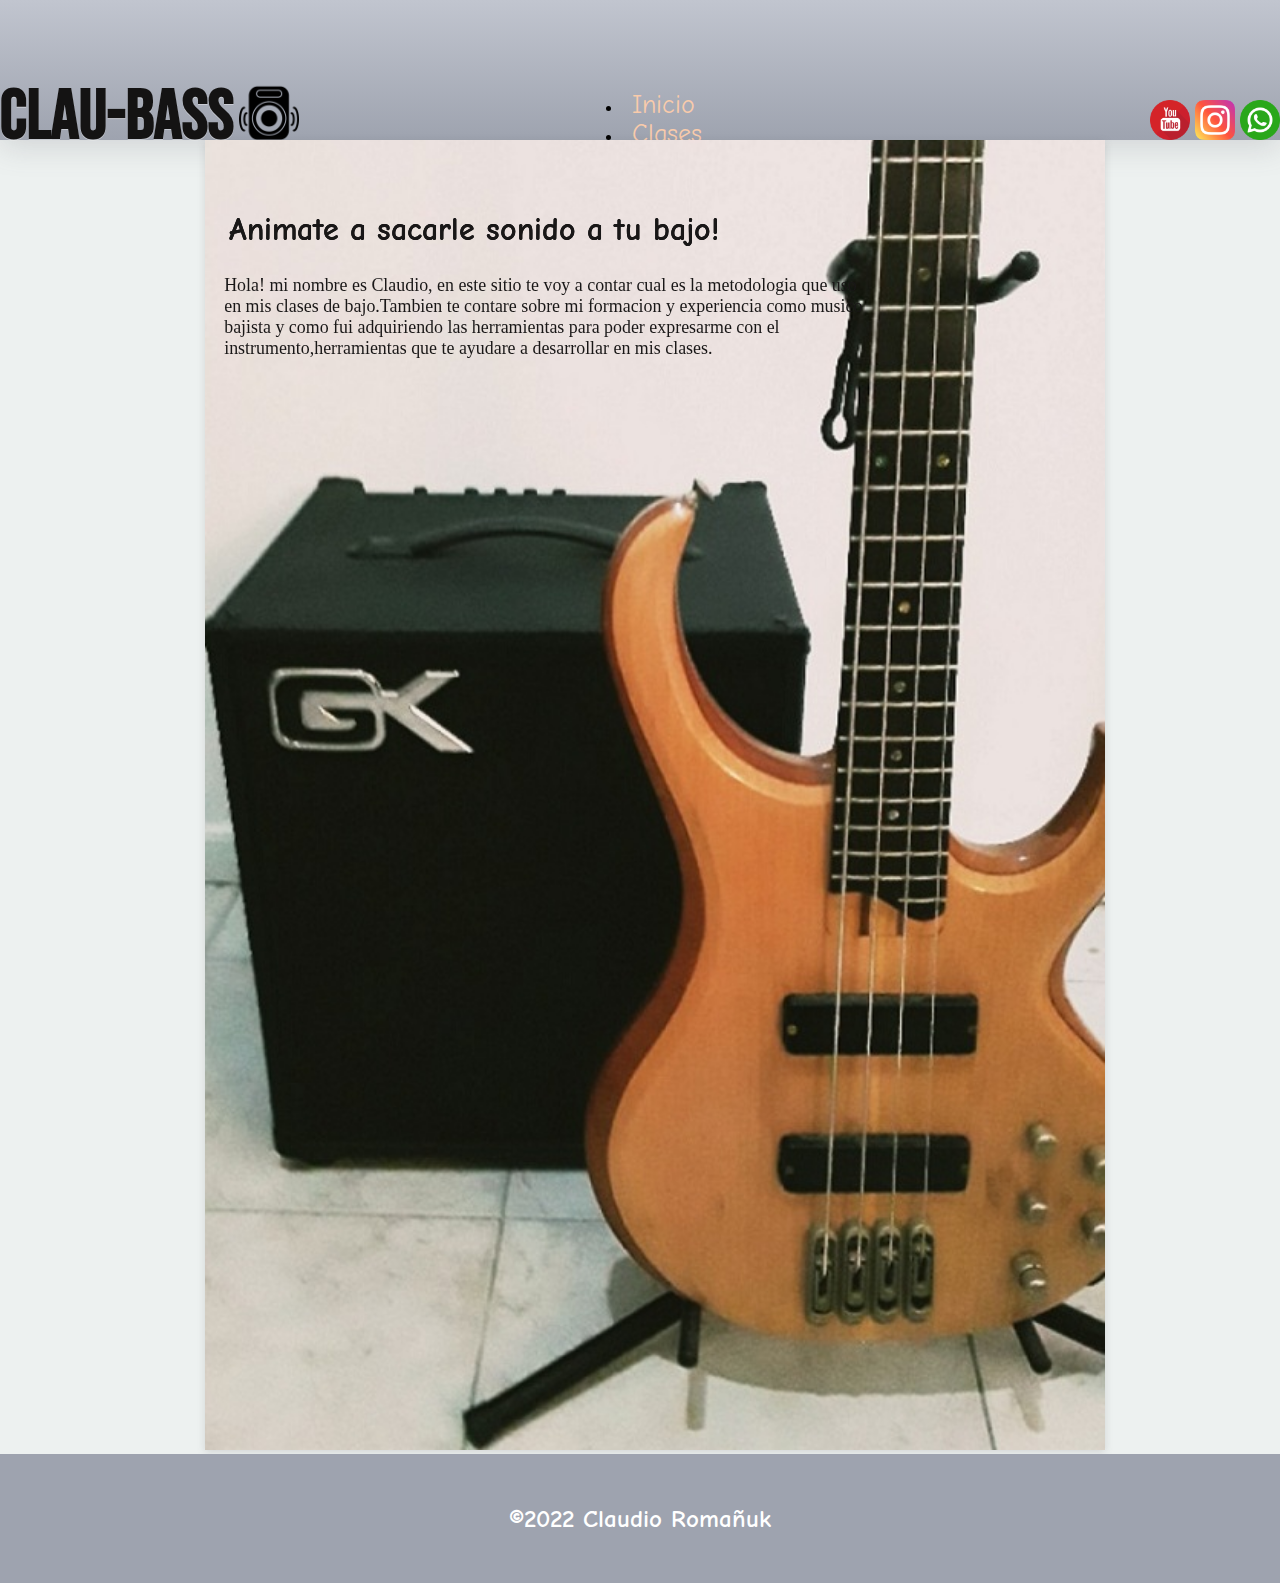
<file: index.html>
<!DOCTYPE html>
<html lang="en">
<head>
    <meta charset="UTF-8">
    <meta http-equiv="X-UA-Compatible" content="IE=edge">
    <meta name="viewport" content="width=device-width, initial-scale=1.0">
    <link href="https://unpkg.com/aos@2.3.1/dist/aos.css" rel="stylesheet">
    <script src="https://unpkg.com/aos@2.3.1/dist/aos.js"></script>
    <link href="https://cdn.jsdelivr.net/npm/bootstrap@5.1.3/dist/css/bootstrap.min.css" rel="stylesheet" integrity="sha384-1BmE4kWBq78iYhFldvKuhfTAU6auU8tT94WrHftjDbrCEXSU1oBoqyl2QvZ6jIW3" crossorigin="anonymous">
    <link rel="stylesheet" href="./estilos/style.css">
    <meta name="description" content="Clases de bajo electrico personalizadas">
    <meta name="keywords" content="Clases de bajo.CLases de musica. Bajo electrico.">
    <title>Clau-bass-Clases de bajo.</title>
</head>
<body>
    
    <div class="layout">
        
        <header class="header">
            
            


                <div class="logoYtitulo">

                    <h1 class="clau-bass">CLAU-BASS</h1>
                    <img src="./imagenes/parlante.png" class="logo" alt="imagen de un logotipo">

                    
                </div>
                
                <nav class="navbar navbar-expand-lg navbar-light  navbar">
                    <div class="container-fluid navbar"id=navbar>
                      
                      <button class="navbar-toggler" type="button" data-bs-toggle="collapse" data-bs-target="#navbarNavDropdown" aria-controls="navbarNavDropdown" aria-expanded="false" aria-label="Toggle navigation">
                        <span class="navbar-toggler-icon"></span>
                      </button>
                      <div class="collapse navbar-collapse" id="navbarNavDropdown">
                        <ul class="navbar-nav ">
                          <li class="nav-item">
                            <a class="nav-link active"  id="nav-boton"href="index.html">Inicio</a>
                          </li>
                          <li class="nav-item">
                            <a class="nav-link" id="nav-boton"href="./secciones/clases.html">Clases</a>
                          </li>
                          <li class="nav-item">
                            <a class="nav-link " id="nav-boton"href="./secciones/bandas.html">Bandas</a>
                          </li>
                          <li class="nav-item">
                            <a class="nav-link " id="nav-boton"href="./secciones/estudiosMusicales.html">Estudios Musicales</a>
                          </li>
                          <li class="nav-item">
                            <a class="nav-link " id="nav-boton"href="./secciones/videos.html">Videos</a>
                          </li>
                          <li class="nav-item">
                            <a class="nav-link " id="nav-boton"href="./secciones/contacto.html">Contacto</a>
                          </li>
                          
                        </ul>
                      </div>
                    </div>
                  </nav>   

            
                
            

            <div class="social">
                
                <a href="https://www.youtube.com/channel/UCwhY2E_rwvUQF-hdWcOXzvQ"><img src="./imagenes/youtube.png"class="logoyoutube" alt="youtube"></a>
                <a href="https://www.instagram.com/clau_romanuk/"><img src="./imagenes/2111463.png"class="logoinsta" alt="instagram"></a>
                <a href="https://wa.me/+5492216024335"><img src="./imagenes/wasap.png"class="logowasap" alt="wasap"></a>
             </div>  

        
                   
          
        </header>

        <main class="contenido">


            <section class="principal">

                <h2 class="tituloindex" data-aos="flip-up">Animate a sacarle sonido a tu bajo!</h2>

                <P class="parrafoindex" data-aos="zoom-in">Hola! mi nombre es Claudio, en este sitio te voy a contar cual es la metodologia que uso en mis clases de bajo.Tambien te contare sobre mi formacion y experiencia como musico bajista y como fui adquiriendo las herramientas para poder expresarme con el instrumento,herramientas que te ayudare a desarrollar en mis clases.</P>
            
                <img src="imagenes/Bajo y ampli tamañon chico.jpg" class="img-fluid figura" alt="Imagen de un amplificador y un bajo electrico">
           
            </section>


           


                    
                    
            
        
               







        </main> 


        <footer class="footerindex" >

            <h3 class="copyright"> ©2022 Claudio Romañuk</h3>

            

            
        </footer>

    </div>

    <script>
        AOS.init();
      </script>


    <script src="https://cdn.jsdelivr.net/npm/bootstrap@5.1.3/dist/js/bootstrap.bundle.min.js" integrity="sha384-ka7Sk0Gln4gmtz2MlQnikT1wXgYsOg+OMhuP+IlRH9sENBO0LRn5q+8nbTov4+1p" crossorigin="anonymous"></script>

    
    
</body>

</html>
</file>
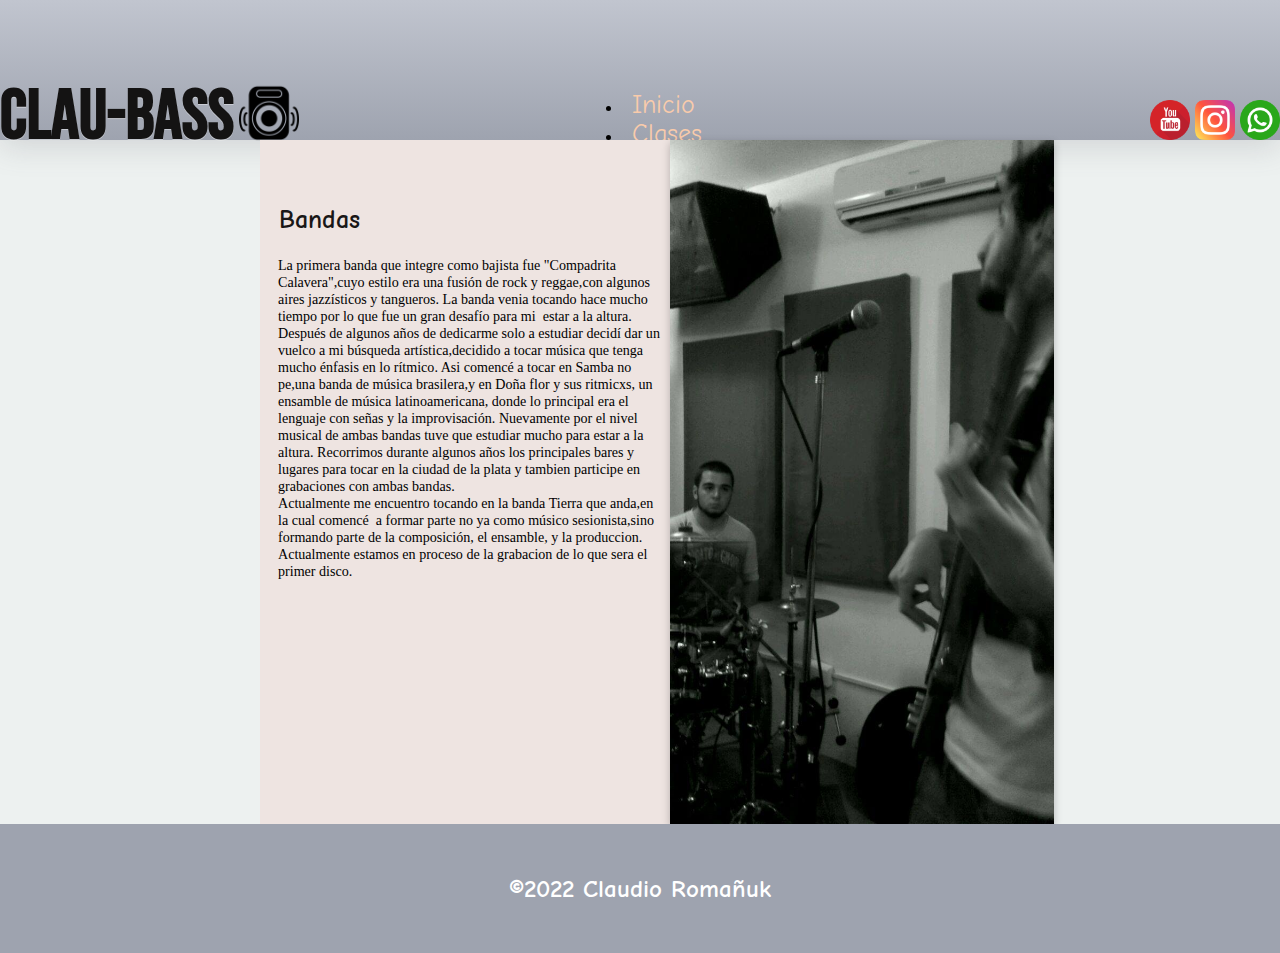
<file: secciones/bandas.html>
<!DOCTYPE html>
<html lang="en">
<head>
    <meta charset="UTF-8">
    <meta http-equiv="X-UA-Compatible" content="IE=edge">
    <meta name="viewport" content="width=device-width, initial-scale=1.0">
    <link href="https://cdn.jsdelivr.net/npm/bootstrap@5.1.3/dist/css/bootstrap.min.css" rel="stylesheet" integrity="sha384-1BmE4kWBq78iYhFldvKuhfTAU6auU8tT94WrHftjDbrCEXSU1oBoqyl2QvZ6jIW3" crossorigin="anonymous">
    <link rel="stylesheet" href="../estilos/style.css">
    <meta name="description" content="Clases de bajo electrico personalizadas.Bandas que integro el profesor">
    <meta name="keywords" content="Clases de bajo.CLases de musica. Bajo electrico.">
    <title>Clau-bass-Clases de bajo-Bandas</title>
</head>
<body>
    <div class="layout">

    <header class="header">

        <div class="logoYtitulo">
            <h1 class="clau-bass">CLAU-BASS</h1>
            <img src="../imagenes/parlante.png" class="logo" alt="imagen de un logotipo">

            
        </div>

        
        <nav class="navbar navbar-expand-lg navbar-light  navbar">
            <div class="container-fluid navbar"id=navbar>
              
              <button class="navbar-toggler" type="button" data-bs-toggle="collapse" data-bs-target="#navbarNavDropdown" aria-controls="navbarNavDropdown" aria-expanded="false" aria-label="Toggle navigation">
                <span class="navbar-toggler-icon"></span>
              </button>
              <div class="collapse navbar-collapse" id="navbarNavDropdown">
                <ul class="navbar-nav ">
                  <li class="nav-item">
                    <a class="nav-link active"  id="nav-boton"href="../index.html">Inicio</a>
                  </li>
                  <li class="nav-item">
                    <a class="nav-link" id="nav-boton"href="clases.html">Clases</a>
                  </li>
                  <li class="nav-item">
                    <a class="nav-link " id="nav-boton"href="bandas.html">Bandas</a>
                  </li>
                  <li class="nav-item">
                    <a class="nav-link " id="nav-boton"href="estudiosMusicales.html">Estudios Musicales</a>
                  </li>
                  <li class="nav-item">
                    <a class="nav-link " id="nav-boton"href="videos.html">Videos</a>
                  </li>
                  <li class="nav-item">
                    <a class="nav-link " id="nav-boton"href="contacto.html">Contacto</a>
                  </li>
                  
                </ul>
              </div>
            </div>
          </nav>   
        <div class="social">
                
            <a href="https://www.youtube.com/channel/UCwhY2E_rwvUQF-hdWcOXzvQ"><img src="../imagenes/youtube.png"class="logoyoutube" alt="youtube"></a>
            <a href="https://www.instagram.com/clau_romanuk/"><img src="../imagenes/2111463.png"class="logoinsta" alt="instagram"></a>
            <a href="https://wa.me/+5492216024335"><img src="../imagenes/wasap.png"class="logowasap" alt="wasap"></a>
         </div>  
    </header>

    <main class="contenido">

    
      

    
                    <section class="sectionclases">
            
                        <div class="textoclases">
                            <h2 class="tituloclases"  data-aos="flip-up">Bandas</h2>
            
                            <P class="parrafoclases" data-aos="zoom-in">La primera banda que integre como bajista fue "Compadrita Calavera",cuyo estilo era una fusión de rock y reggae,con algunos aires jazzísticos y tangueros. La banda venia tocando hace mucho tiempo por lo que fue un gran desafío para mi  estar a la altura.
Después de algunos años de dedicarme solo a estudiar decidí dar un vuelco a mi búsqueda artística,decidido a tocar música que tenga mucho énfasis en lo rítmico. Asi comencé a tocar en Samba no pe,una banda de música brasilera,y en Doña flor y sus ritmicxs, un ensamble de música latinoamericana, donde lo principal era el lenguaje con señas y la improvisación. Nuevamente por el nivel musical de ambas bandas tuve que estudiar mucho para estar a la altura. Recorrimos durante algunos años los principales bares y lugares para tocar en la ciudad de la plata y tambien participe en grabaciones con ambas bandas.
Actualmente me encuentro tocando en la banda Tierra que anda,en la cual comencé  a formar parte no ya como músico sesionista,sino formando parte de la composición, el ensamble, y la produccion. Actualmente estamos en proceso de la grabacion de lo que sera el primer disco.
                                 </P>
                    
                        </div>
                        
                        <img class="img-fluid imagenclases" src="../imagenes/monasterio.jpg" class="img-fluid" alt="...">
                                                 
                    </section>
            
            
            
                



    </main>




    
    



    <footer class="footerBandas" >

        <h2 class="copyright" > ©2022 Claudio Romañuk</h2>

        
    </footer>
</div>

<script>
    AOS.init();
  </script>

<script src="https://cdn.jsdelivr.net/npm/bootstrap@5.1.3/dist/js/bootstrap.bundle.min.js" integrity="sha384-ka7Sk0Gln4gmtz2MlQnikT1wXgYsOg+OMhuP+IlRH9sENBO0LRn5q+8nbTov4+1p" crossorigin="anonymous"></script>
</body>
</html>
</file>
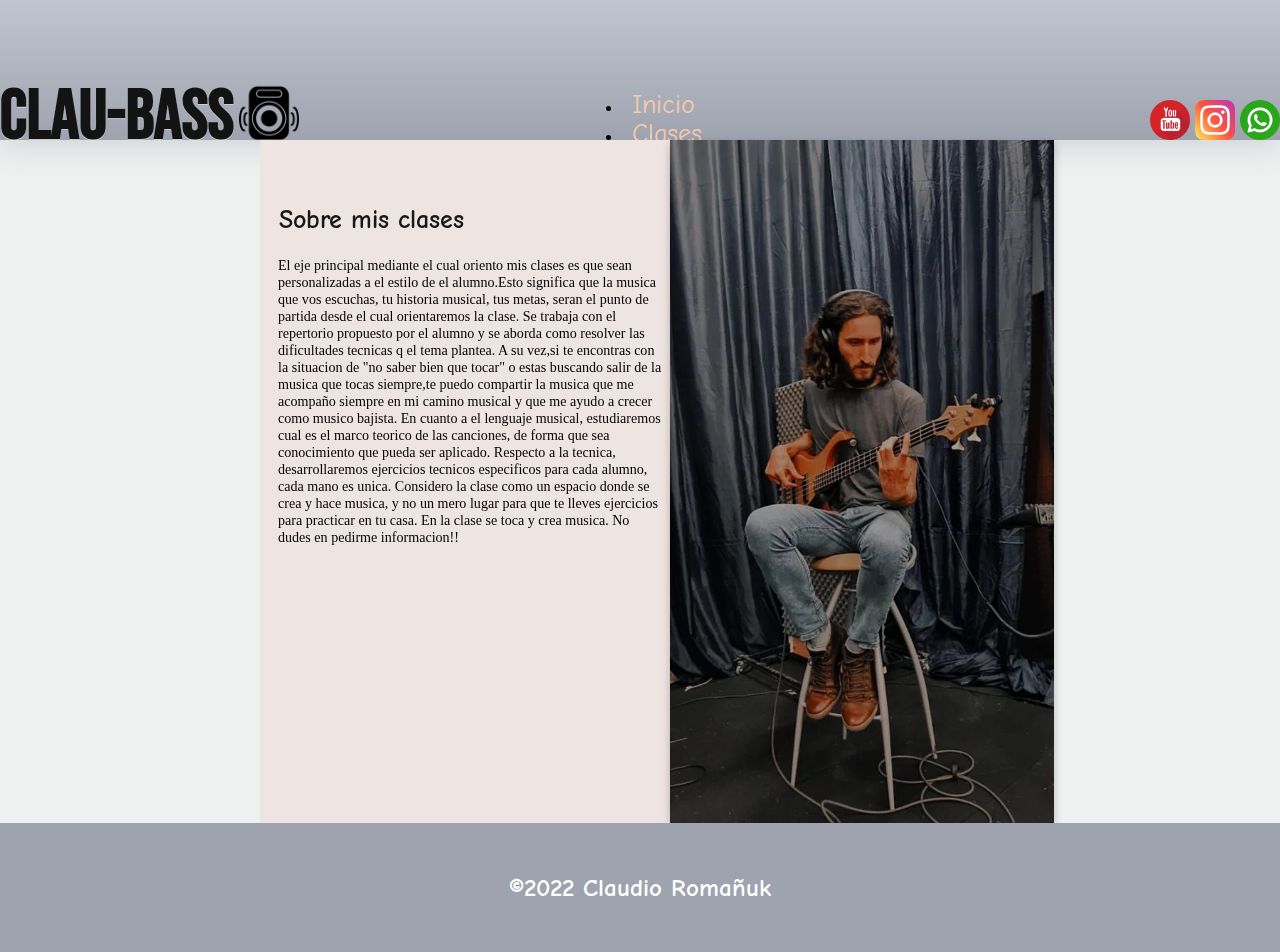
<file: secciones/clases.html>
<!DOCTYPE html>
<html lang="en">
<head>
    <meta charset="UTF-8">
    <meta http-equiv="X-UA-Compatible" content="IE=edge">
    <meta name="viewport" content="width=device-width, initial-scale=1.0">
    <link href="https://unpkg.com/aos@2.3.1/dist/aos.css" rel="stylesheet">
    <script src="https://unpkg.com/aos@2.3.1/dist/aos.js"></script>
    <link href="https://cdn.jsdelivr.net/npm/bootstrap@5.1.3/dist/css/bootstrap.min.css" rel="stylesheet" integrity="sha384-1BmE4kWBq78iYhFldvKuhfTAU6auU8tT94WrHftjDbrCEXSU1oBoqyl2QvZ6jIW3" crossorigin="anonymous">
    <link rel="stylesheet" href="../estilos/style.css">
    <meta name="description" content="Clases de bajo electrico personalizadas.Informacion sobre clases">
    <meta name="keywords" content="Clases de bajo.CLases de musica. Bajo electrico.">
    <title>Clau-bass-Clases de bajo-Clases</title>
</head>
<body>
    <div class="layoutclases">
        <header class="header">
            
            <div class="logoYtitulo">
                <h1 class="clau-bass">CLAU-BASS</h1>
                <img src="../imagenes/parlante.png" class="logo" alt="imagen de un logotipo">

                
            </div>

            

                

            

            <nav class="navbar navbar-expand-lg navbar-light  navbar">
                <div class="container-fluid navbar"id=navbar>
                  
                  <button class="navbar-toggler" type="button" data-bs-toggle="collapse" data-bs-target="#navbarNavDropdown" aria-controls="navbarNavDropdown" aria-expanded="false" aria-label="Toggle navigation">
                    <span class="navbar-toggler-icon"></span>
                  </button>
                  <div class="collapse navbar-collapse" id="navbarNavDropdown">
                    <ul class="navbar-nav ">
                      <li class="nav-item">
                        <a class="nav-link active"  id="nav-boton"href="../index.html">Inicio</a>
                      </li>
                      <li class="nav-item">
                        <a class="nav-link" id="nav-boton"href="clases.html">Clases</a>
                      </li>
                      <li class="nav-item">
                        <a class="nav-link " id="nav-boton"href="bandas.html">Bandas</a>
                      </li>
                      <li class="nav-item">
                        <a class="nav-link " id="nav-boton"href="estudiosMusicales.html">Estudios Musicales</a>
                      </li>
                      <li class="nav-item">
                        <a class="nav-link " id="nav-boton"href="videos.html">Videos</a>
                      </li>
                      <li class="nav-item">
                        <a class="nav-link " id="nav-boton"href="contacto.html">Contacto</a>
                      </li>
                      
                    </ul>
                  </div>
                </div>
              </nav>   


            <div class="social">
                
                <a href="https://www.youtube.com/channel/UCwhY2E_rwvUQF-hdWcOXzvQ"><img src="../imagenes/youtube.png"class="logoyoutube" alt="youtube"></a>
                <a href="https://www.instagram.com/clau_romanuk/"><img src="../imagenes/2111463.png"class="logoinsta" alt="instagram"></a>
                <a href="https://wa.me/+5492216024335"><img src="../imagenes/wasap.png"class="logowasap" alt="wasap"></a>
             </div>  

        
                   
          
        </header>
    <main class="contenido">

    
        <section class="sectionclases">

            <div class="textoclases">
                <h2 class="tituloclases"  data-aos="flip-up">Sobre mis clases</h2>

                <P class="parrafoclases" data-aos="zoom-in">El eje principal mediante el cual oriento mis clases es que sean personalizadas a el estilo de el alumno.Esto significa que la musica que vos escuchas, tu historia musical, tus metas, seran el punto de partida desde el cual orientaremos la clase. Se trabaja con el repertorio propuesto por el alumno y se aborda como resolver las dificultades tecnicas q el tema plantea. A su vez,si te encontras con la situacion de "no saber bien que tocar" o estas buscando salir de la musica que tocas siempre,te puedo compartir la musica que me acompaño siempre en mi camino musical y que me ayudo a crecer como musico bajista. En cuanto a el lenguaje musical, estudiaremos cual es el marco teorico de las canciones, de forma que sea conocimiento que pueda ser aplicado. Respecto a la tecnica, desarrollaremos ejercicios tecnicos especificos para cada alumno, cada mano es unica. Considero la clase como un espacio donde se crea y hace musica, y no un mero lugar para que te lleves ejercicios para practicar en tu casa. En la clase se toca y crea musica. No dudes en pedirme informacion!! </P>
        
            </div>

            <img class= "imagenclases" src="../imagenes/grabeta.jpg"  alt="...">


        </section>



    </main>
       
    <footer class="footerclases">

        <h3 class="copyright" > ©2022 Claudio Romañuk</h3>

        
    </footer>

    </div>
    <script>
        AOS.init();
      </script>


    <script src="https://cdn.jsdelivr.net/npm/bootstrap@5.1.3/dist/js/bootstrap.bundle.min.js" integrity="sha384-ka7Sk0Gln4gmtz2MlQnikT1wXgYsOg+OMhuP+IlRH9sENBO0LRn5q+8nbTov4+1p" crossorigin="anonymous"></script>
</body>
</html>
</file>
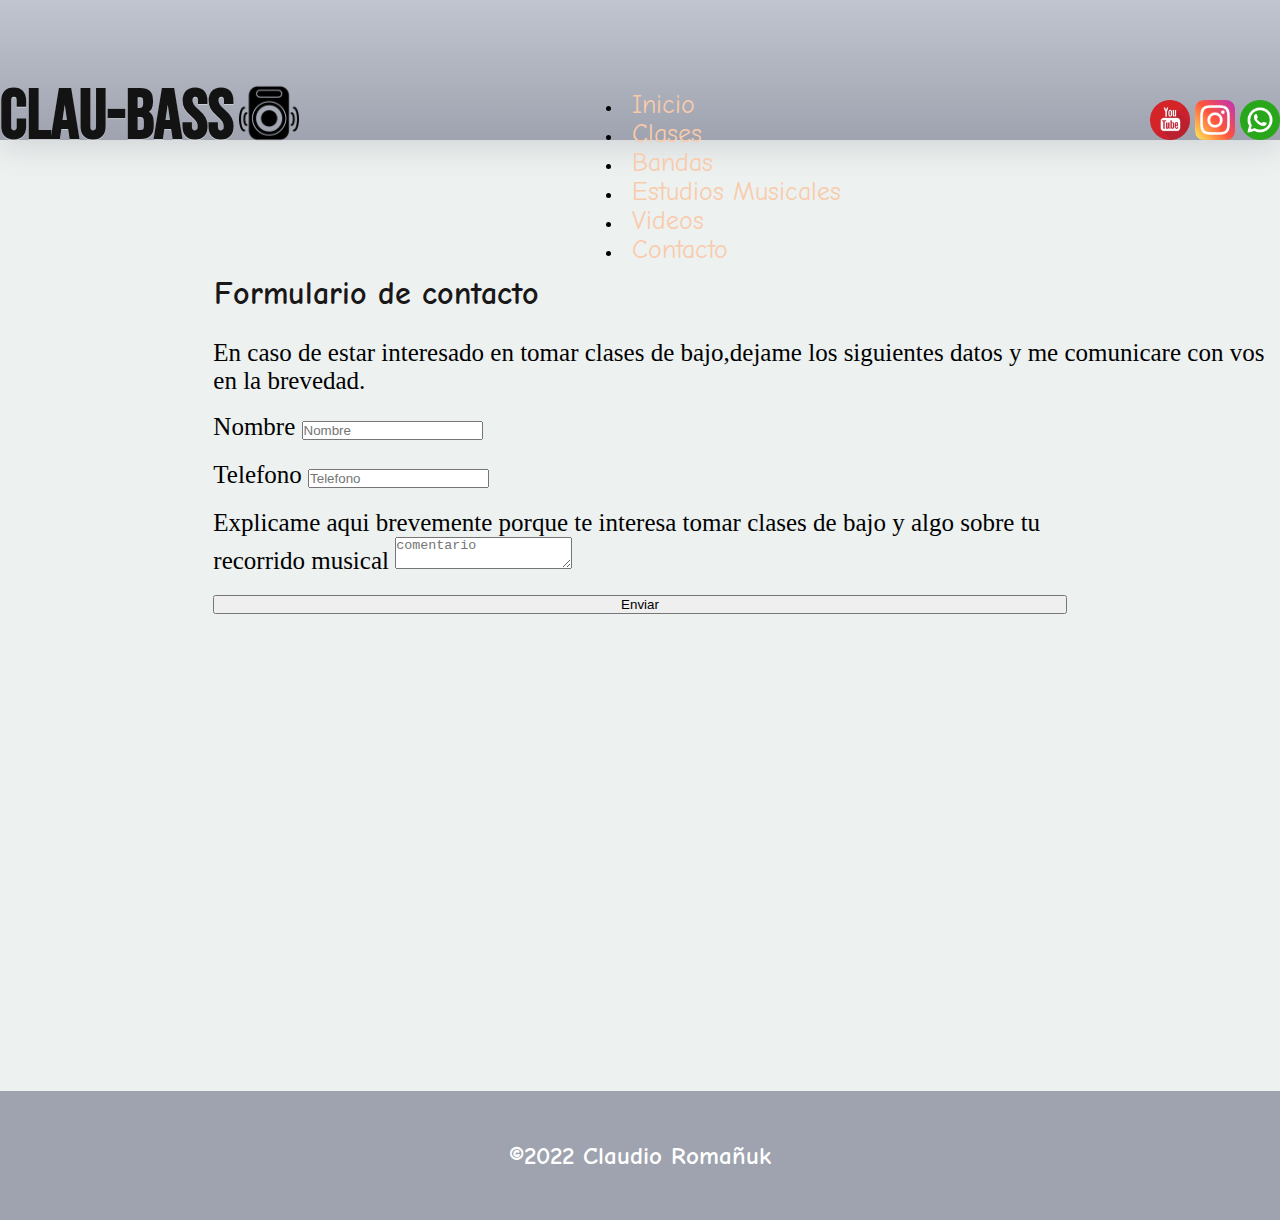
<file: secciones/contacto.html>
<!DOCTYPE html>
<html lang="en">
<head>
    <meta charset="UTF-8">
    <meta http-equiv="X-UA-Compatible" content="IE=edge">
    <meta name="viewport" content="width=device-width, initial-scale=1.0">
    <link href="https://unpkg.com/aos@2.3.1/dist/aos.css" rel="stylesheet">
    <script src="https://unpkg.com/aos@2.3.1/dist/aos.js"></script>
    <link href="https://cdn.jsdelivr.net/npm/bootstrap@5.1.3/dist/css/bootstrap.min.css" rel="stylesheet" integrity="sha384-1BmE4kWBq78iYhFldvKuhfTAU6auU8tT94WrHftjDbrCEXSU1oBoqyl2QvZ6jIW3" crossorigin="anonymous">
    <link rel="stylesheet" href="../estilos/style.css">
    <meta name="description" content="Clases de bajo electrico personalizadas.Formulario de contacto.">
    <meta name="keywords" content="Clases de bajo.CLases de musica. Bajo electrico.">
    <title>Clau-bass-Clases de bajo-Contacto</title>
</head>
<body>
    <div class="layoutcontacto">
    <header class="header">
        <div class="logoYtitulo">
            <h1 class="clau-bass">CLAU-BASS</h1>
            <img src="../imagenes/parlante.png" class="logo" alt="imagen de un logotipo">

            
        </div>

        <nav class="navbar navbar-expand-lg navbar-light  navbar">
            <div class="container-fluid navbar"id=navbar>
              
              <button class="navbar-toggler" type="button" data-bs-toggle="collapse" data-bs-target="#navbarNavDropdown" aria-controls="navbarNavDropdown" aria-expanded="false" aria-label="Toggle navigation">
                <span class="navbar-toggler-icon"></span>
              </button>
              <div class="collapse navbar-collapse" id="navbarNavDropdown">
                <ul class="navbar-nav ">
                  <li class="nav-item">
                    <a class="nav-link active"  id="nav-boton"href="../index.html">Inicio</a>
                  </li>
                  <li class="nav-item">
                    <a class="nav-link" id="nav-boton"href="clases.html">Clases</a>
                  </li>
                  <li class="nav-item">
                    <a class="nav-link " id="nav-boton"href="bandas.html">Bandas</a>
                  </li>
                  <li class="nav-item">
                    <a class="nav-link " id="nav-boton"href="estudiosMusicales.html">Estudios Musicales</a>
                  </li>
                  <li class="nav-item">
                    <a class="nav-link " id="nav-boton"href="videos.html">Videos</a>
                  </li>
                  <li class="nav-item">
                    <a class="nav-link " id="nav-boton"href="contacto.html">Contacto</a>
                  </li>
                  
                </ul>
              </div>
            </div>
          </nav>   
        <div class="social">
                
            <a href="https://www.youtube.com/channel/UCwhY2E_rwvUQF-hdWcOXzvQ"><img src="../imagenes/youtube.png"class="logoyoutube" alt="youtube"></a>
            <a href="https://www.instagram.com/clau_romanuk/"><img src="../imagenes/2111463.png"class="logoinsta" alt="instagram"></a>
            <a href="https://wa.me/+5492216024335"><img src="../imagenes/wasap.png"class="logowasap" alt="wasap"></a>
         </div>

    </header>

    <section class="parrafos formulario">
        
        <h2 class="titulos tituloFormulario" >Formulario de contacto</h2>

        <p1 class="parrafoformulario">En caso de estar interesado en tomar clases de bajo,dejame los siguientes datos y me comunicare con vos en la brevedad.</p1>

        <article >
            <form class="formulario" >
                <div class="nombre">
                <label for="nombre">Nombre
                    <input type="text" placeholder="Nombre" name="nombre">
                </label>
            </div>

            <div class="telefono">
                <label for= "telefono">Telefono
                    <input type="number" placeholder="Telefono" name="telefono" ">
                </label>

            </div>

            <div class="comentario">
                <label for="comentario">Explicame aqui brevemente porque te interesa tomar clases de bajo y algo sobre tu recorrido musical 
                        <textarea placeholder="comentario" name="comentario"></textarea>
                </label>
            </div>

            <button type="button" class="btn btn-secondary">Enviar</button>
            </form>
        </article>
    </section>

    

    <footer >

        <h3 class="copyright"  > ©2022 Claudio Romañuk</h3>

        
    </footer>

    <script src="https://cdn.jsdelivr.net/npm/bootstrap@5.1.3/dist/js/bootstrap.bundle.min.js" integrity="sha384-ka7Sk0Gln4gmtz2MlQnikT1wXgYsOg+OMhuP+IlRH9sENBO0LRn5q+8nbTov4+1p" crossorigin="anonymous"></script>
    
</body>
</div>
</html>
</file>
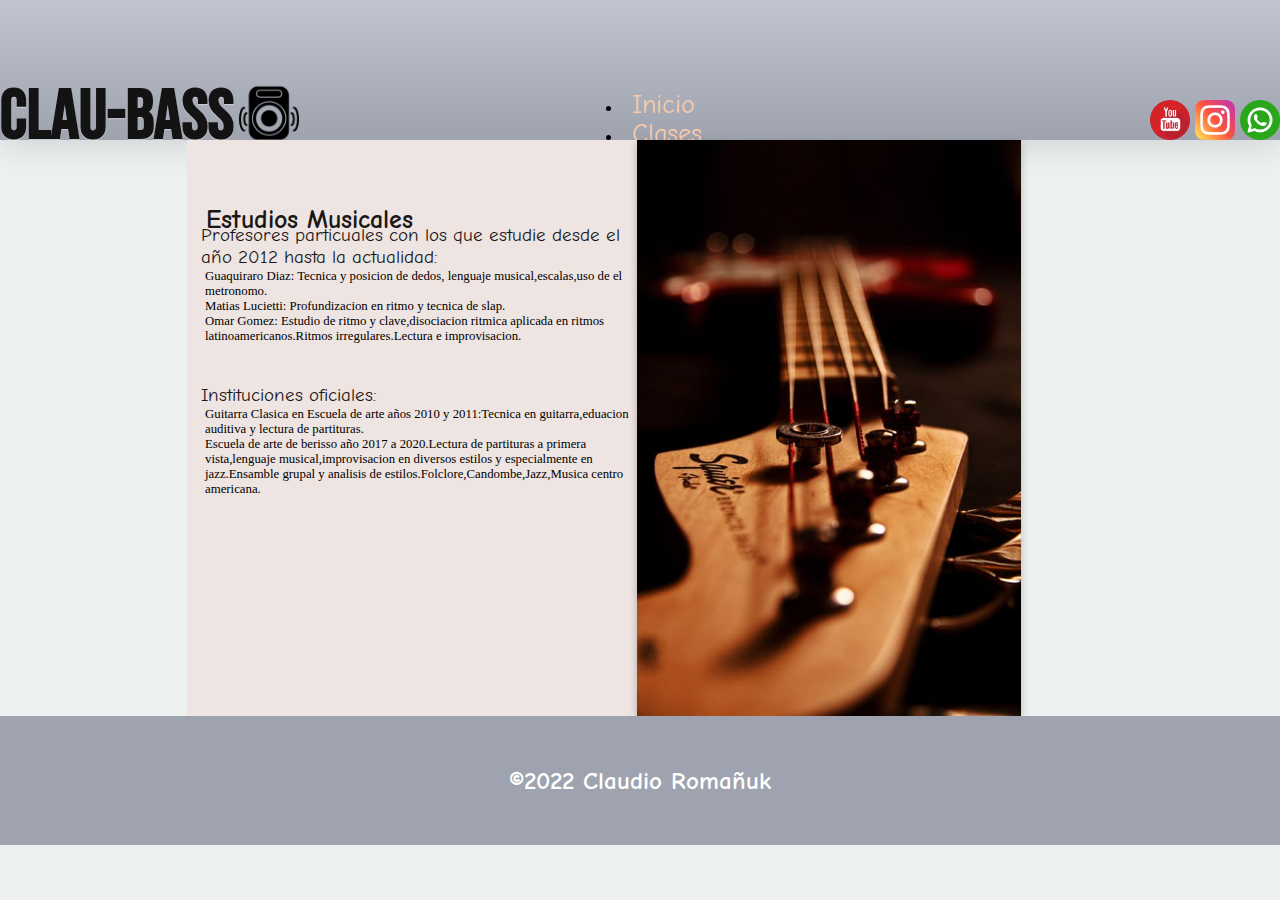
<file: secciones/estudiosMusicales.html>
<!DOCTYPE html>
<html lang="en">
<head>
    <meta charset="UTF-8">
    <meta http-equiv="X-UA-Compatible" content="IE=edge">
    <meta name="viewport" content="width=device-width, initial-scale=1.0">
    <link href="https://cdn.jsdelivr.net/npm/bootstrap@5.1.3/dist/css/bootstrap.min.css" rel="stylesheet" integrity="sha384-1BmE4kWBq78iYhFldvKuhfTAU6auU8tT94WrHftjDbrCEXSU1oBoqyl2QvZ6jIW3" crossorigin="anonymous">
    <link rel="stylesheet" href="../estilos/style.css">
    <meta name="description" content="Clases de bajo electrico personalizadas.Estudios musicales de el profesor">
    <meta name="keywords" content="Clases de bajo.CLases de musica. Bajo electrico.">
    <title>Clau-bass-Clases de bajo-Estudios musicales.</title>
</head>
<body>
    <div class="layout">
    <header class="header">
        <div class="logoYtitulo">
            <h1 class="clau-bass">CLAU-BASS</h1>
            <img src="../imagenes/parlante.png" class="logo" alt="imagen de un logotipo">

            
        </div>

        
        <nav class="navbar navbar-expand-lg navbar-light  navbar">
            <div class="container-fluid navbar"id=navbar>
              
              <button class="navbar-toggler" type="button" data-bs-toggle="collapse" data-bs-target="#navbarNavDropdown" aria-controls="navbarNavDropdown" aria-expanded="false" aria-label="Toggle navigation">
                <span class="navbar-toggler-icon"></span>
              </button>
              <div class="collapse navbar-collapse" id="navbarNavDropdown">
                <ul class="navbar-nav ">
                  <li class="nav-item">
                    <a class="nav-link active"  id="nav-boton"href="../index.html">Inicio</a>
                  </li>
                  <li class="nav-item">
                    <a class="nav-link" id="nav-boton"href="clases.html">Clases</a>
                  </li>
                  <li class="nav-item">
                    <a class="nav-link " id="nav-boton"href="bandas.html">Bandas</a>
                  </li>
                  <li class="nav-item">
                    <a class="nav-link " id="nav-boton"href="estudiosMusicales.html">Estudios Musicales</a>
                  </li>
                  <li class="nav-item">
                    <a class="nav-link " id="nav-boton"href="videos.html">Videos</a>
                  </li>
                  <li class="nav-item">
                    <a class="nav-link " id="nav-boton"href="contacto.html">Contacto</a>
                  </li>
                  
                </ul>
              </div>
            </div>
          </nav>   
        <div class="social">
                
            <a href="https://www.youtube.com/channel/UCwhY2E_rwvUQF-hdWcOXzvQ"><img src="../imagenes/youtube.png"class="logoyoutube" alt="youtube"></a>
            <a href="https://www.instagram.com/clau_romanuk/"><img src="../imagenes/2111463.png"class="logoinsta" alt="instagram"></a>
            <a href="https://wa.me/+5492216024335"><img src="../imagenes/wasap.png"class="logowasap" alt="wasap"></a>
         </div>
    </header>

    <main class="contenido">

    
      <section class="sectionclases sectionEstudios">

          <div class="textoEstudios">
              <h2 class="tituloclases"  data-aos="flip-up">Estudios Musicales</h2>

              <P  class="parrafoestudios" data-aos="zoom-in">

              <div class="subtitulos">Profesores particuales con los que estudie desde el año 2012 hasta la actualidad:</div>

              <div class="parrafoestudios">Guaquiraro Diaz: Tecnica y posicion de dedos, lenguaje musical,escalas,uso de el metronomo.
Matias Lucietti: Profundizacion en ritmo y tecnica de slap.
Omar Gomez: Estudio de ritmo y clave,disociacion ritmica aplicada en ritmos latinoamericanos.Ritmos irregulares.Lectura e improvisacion.     
</div>

              <div class="subtitulos">Instituciones oficiales:</div>

                <div class="parrafoestudios">Guitarra Clasica en Escuela de arte años 2010 y 2011:Tecnica en guitarra,eduacion auditiva y lectura de partituras.
Escuela de arte de berisso año 2017 a 2020.Lectura de partituras a primera vista,lenguaje musical,improvisacion en diversos estilos y especialmente en jazz.Ensamble grupal y analisis de estilos.Folclore,Candombe,Jazz,Musica centro americana.
              </div>              

              </P>
      
          </div>

          <img class= "imagenclases" src="../imagenes/estudios.jpg"  alt="...">


      </section>



  </main>



    <footer class="footerEstudios">

        <h2 class="copyright"> ©2022 Claudio Romañuk</h2>

        
    </footer>

    <script src="https://cdn.jsdelivr.net/npm/bootstrap@5.1.3/dist/js/bootstrap.bundle.min.js" integrity="sha384-ka7Sk0Gln4gmtz2MlQnikT1wXgYsOg+OMhuP+IlRH9sENBO0LRn5q+8nbTov4+1p" crossorigin="anonymous"></script>
</body>

</div>
    
</html>
</file>
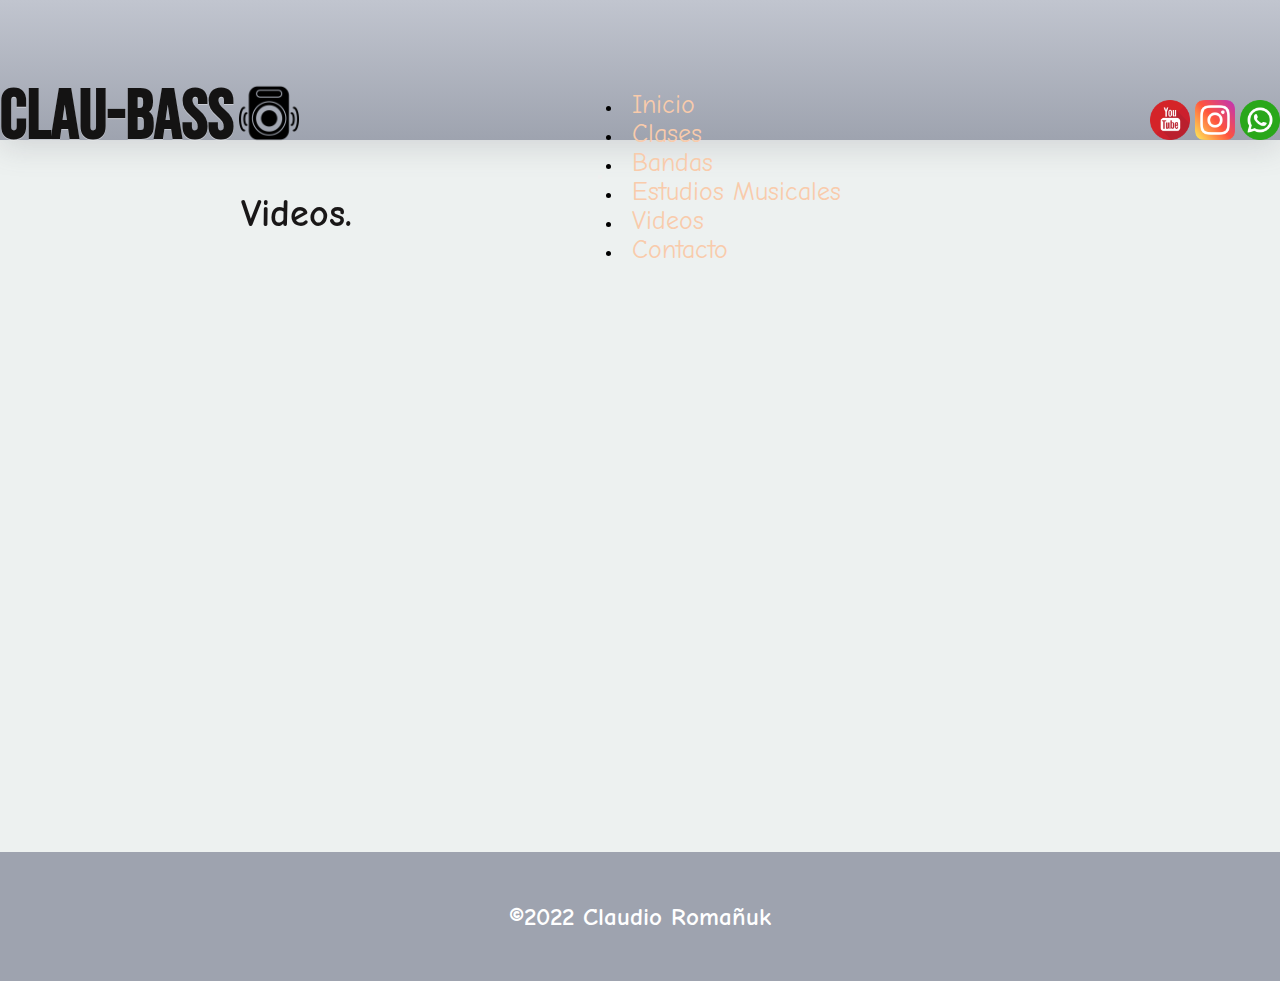
<file: secciones/videos.html>
<!DOCTYPE html>
<html lang="en">
<head>
    <meta charset="UTF-8">
    <meta http-equiv="X-UA-Compatible" content="IE=edge">
    <meta name="viewport" content="width=device-width, initial-scale=1.0">
    <link href="https://unpkg.com/aos@2.3.1/dist/aos.css" rel="stylesheet">
    <script src="https://unpkg.com/aos@2.3.1/dist/aos.js"></script>
    <link href="https://cdn.jsdelivr.net/npm/bootstrap@5.1.3/dist/css/bootstrap.min.css" rel="stylesheet" integrity="sha384-1BmE4kWBq78iYhFldvKuhfTAU6auU8tT94WrHftjDbrCEXSU1oBoqyl2QvZ6jIW3" crossorigin="anonymous">
    <link rel="stylesheet" href="../estilos/style.css">
    <meta name="description" content="Clases de bajo electrico personalizadas.Videos musicales tocando bajo electrico">
    <meta name="keywords" content="Clases de bajo.CLases de musica. Bajo electrico.">
    <title>Clau-bass-Clases de bajo-Videos</title>
</head>
<body>
    <div class="layoutaudios">
        <header class="header" >
            <div class="logoYtitulo">
                <h1 class="clau-bass">CLAU-BASS</h1>
                <img src="../imagenes/parlante.png" class="logo" alt="imagen de un logotipo">

                
            </div>

            
            <nav class="navbar navbar-expand-lg navbar-light  navbar">
                <div class="container-fluid navbar"id=navbar>
                  
                  <button class="navbar-toggler" type="button" data-bs-toggle="collapse" data-bs-target="#navbarNavDropdown" aria-controls="navbarNavDropdown" aria-expanded="false" aria-label="Toggle navigation">
                    <span class="navbar-toggler-icon"></span>
                  </button>
                  <div class="collapse navbar-collapse" id="navbarNavDropdown">
                    <ul class="navbar-nav ">
                      <li class="nav-item">
                        <a class="nav-link active"  id="nav-boton"href="../index.html">Inicio</a>
                      </li>
                      <li class="nav-item">
                        <a class="nav-link" id="nav-boton"href="clases.html">Clases</a>
                      </li>
                      <li class="nav-item">
                        <a class="nav-link " id="nav-boton"href="bandas.html">Bandas</a>
                      </li>
                      <li class="nav-item">
                        <a class="nav-link " id="nav-boton"href="estudiosMusicales.html">Estudios Musicales</a>
                      </li>
                      <li class="nav-item">
                        <a class="nav-link " id="nav-boton"href="videos.html">Videos</a>
                      </li>
                      <li class="nav-item">
                        <a class="nav-link " id="nav-boton"href="contacto.html">Contacto</a>
                      </li>
                      
                    </ul>
                  </div>
                </div>
              </nav>   
            <div class="social">
                
                <a href="https://www.youtube.com/channel/UCwhY2E_rwvUQF-hdWcOXzvQ"><img src="../imagenes/youtube.png"class="logoyoutube" alt="youtube"></a>
                <a href="https://www.instagram.com/clau_romanuk/"><img src="../imagenes/2111463.png"class="logoinsta" alt="instagram"></a>
                <a href="https://wa.me/+5492216024335"><img src="../imagenes/wasap.png"class="logowasap" alt="wasap"></a>
             </div>
        </header>

            
        <main class="contenido">

            <section>
                
                <h2 class="tituloaudios" data-aos="zoom-in">Videos.</h2>

                <div class="videos">

                    <div class=vid1>
                        <iframe width="560" height="315" src="https://www.youtube.com/embed/NyaeeDtJg40" title="YouTube video player" frameborder="0" allow="accelerometer; autoplay; clipboard-write; encrypted-media; gyroscope; picture-in-picture" allowfullscreen></iframe>
                    </div>
                    
                    <div class=vid2>
                        <iframe width="560" height="315" src="https://www.youtube.com/embed/CD2cQtie0Po" title="YouTube video player" frameborder="0" allow="accelerometer; autoplay; clipboard-write; encrypted-media; gyroscope; picture-in-picture" allowfullscreen></iframe>
                    </div>

                    <div class="vid3">
                        <iframe width="560" height="315" src="https://www.youtube.com/embed/_L8bJlImR7I" title="YouTube video player" frameborder="0" allow="accelerometer; autoplay; clipboard-write; encrypted-media; gyroscope; picture-in-picture" allowfullscreen></iframe>
                    </div>
                
                </div>
            
            </section>

        </main>


        <footer >

            <h3 class="copyright" > ©2022 Claudio Romañuk</h3>

           
            
        </footer>

    </div>     
    
    <script>
        AOS.init();
      </script>
    
    <script src="https://cdn.jsdelivr.net/npm/bootstrap@5.1.3/dist/js/bootstrap.bundle.min.js" integrity="sha384-ka7Sk0Gln4gmtz2MlQnikT1wXgYsOg+OMhuP+IlRH9sENBO0LRn5q+8nbTov4+1p" crossorigin="anonymous"></script>

</body>


</html>
</file>
<file: estilos/style.css>
@import url("https://fonts.googleapis.com/css2?family=Comic+Neue:wght@700&family=Oswald:wght@300&family=Plus+Jakarta+Sans:wght@300&display=swap");
@import url("https://fonts.googleapis.com/css2?family=Comic+Neue&family=Oswald:wght@300&family=Plus+Jakarta+Sans:wght@300&display=swap");
@import url("https://fonts.googleapis.com/css2?family=Bebas+Neue&display=swap");
header {
  display: -webkit-box;
  display: -ms-flexbox;
  display: flex;
  -webkit-box-orient: horizontal;
  -webkit-box-direction: normal;
      -ms-flex-direction: row;
          flex-direction: row;
  -webkit-box-pack: justify;
      -ms-flex-pack: justify;
          justify-content: space-between;
  background-color: RGB(158 163 175);
  height: 140px;
  margin-top: 0;
  -ms-grid-row: 1;
  -ms-grid-column: 1;
  -ms-grid-column-span: 4;
  grid-area: header;
  background-image: -webkit-gradient(linear, left bottom, left top, from(RGB(158 163 175)), to(RGB(193 197 207)));
  background-image: linear-gradient(to top, RGB(158 163 175), RGB(193 197 207));
  -webkit-box-shadow: rgba(100, 100, 111, 0.2) 0px 7px 29px 0px;
          box-shadow: rgba(100, 100, 111, 0.2) 0px 7px 29px 0px;
}

header #nav-boton {
  text-decoration: none;
  font-size: 2vw;
  font-family: 'Comic Neue', cursive;
  color: RGB(249 203 171);
  gap: 10px;
  margin-top: 1px;
  padding: 5px;
}

#navbar {
  display: -webkit-box;
  display: -ms-flexbox;
  display: flex;
  -webkit-box-pack: justify;
      -ms-flex-pack: justify;
          justify-content: space-between;
  list-style-type: none;
  margin-top: 100px;
  border-radius: 2px rgba(115, 112, 116, 0.986);
  gap: 20px;
  -webkit-box-align: center;
      -ms-flex-align: center;
          align-items: center;
  background-color: none;
  z-index: 3;
}

footer {
  display: -webkit-box;
  display: -ms-flexbox;
  display: flex;
  background-color: RGB(158 163 175);
  padding: 50PX;
  margin-top: 115px;
  -ms-grid-row: 4;
  -ms-grid-column: 1;
  -ms-grid-column-span: 4;
  grid-area: footer;
  -webkit-box-pack: center;
      -ms-flex-pack: center;
          justify-content: center;
}

nav ul li a:hover {
  text-shadow: 0 1px 1px rgba(0, 0, 0, 0.5);
  background: rgba(217, 213, 220, 0.986);
  -webkit-transition: all ease 0.5s;
  transition: all ease 0.5s;
  border-radius: 5px;
  color: rgba(115, 112, 116, 0.986);
  padding: 1px;
}

.social {
  position: relative;
  display: -webkit-box;
  display: -ms-flexbox;
  display: flex;
  gap: 5px;
}

.sizes, .logoinsta, .logowasap, .logoyoutube {
  height: 40px;
  width: 40px;
  margin-top: 100px;
}

.logo {
  height: 60px;
  width: 60px;
  margin-left: 5px;
  margin-top: 23px;
  text-shadow: 0 1px 0 rgba(255, 255, 255, 0.4);
}

.logoYtitulo {
  margin-top: 40px;
  display: -webkit-box;
  display: -ms-flexbox;
  display: flex;
  -webkit-box-orient: horizontal;
  -webkit-box-direction: normal;
      -ms-flex-direction: row;
          flex-direction: row;
  margin-top: 60px;
}

#nav-boton {
  color: RGB(249 203 171);
  padding: 5px;
  gap: 10px;
  margin: 5px;
}

.layout {
  display: -ms-grid;
  display: grid;
  -ms-grid-columns: 0.50fr 1.50fr 1.50fr 0.50fr;
      grid-template-columns: 0.50fr 1.50fr 1.50fr 0.50fr;
  -ms-grid-rows: 0.20fr 1fr 1fr 0.15fr;
      grid-template-rows: 0.20fr 1fr 1fr 0.15fr;
      grid-template-areas: "header header header header" ". contenido contenido ." ". contenido contenido ." "footer footer footer footer";
}

.layoutcontacto {
  display: -ms-grid;
  display: grid;
  -ms-grid-columns: 0.50fr 1fr 1fr 0.50fr;
      grid-template-columns: 0.50fr 1fr 1fr 0.50fr;
  -ms-grid-rows: 1fr 1.50fr 1.50fr 1fr;
      grid-template-rows: 1fr 1.50fr 1.50fr 1fr;
      grid-template-areas: "header header header header " ". parrafos parrafos .  " ". parrafos parrafos .  " "footer footer footer footer ";
}

.parrafos {
  margin-top: 50px;
  -ms-grid-row: 2;
  -ms-grid-row-span: 2;
  -ms-grid-column: 2;
  -ms-grid-column-span: 2;
  grid-area: parrafos;
  height: 700px;
}

.layoutaudios {
  display: -ms-grid;
  display: grid;
  -ms-grid-columns: 0.50fr 1.50fr 1.50fr 0.50fr;
      grid-template-columns: 0.50fr 1.50fr 1.50fr 0.50fr;
  -ms-grid-rows: 0.20fr 1fr 0.10fr;
      grid-template-rows: 0.20fr 1fr 0.10fr;
      grid-template-areas: "header header header header" ". contenido contenido ." "footer footer footer footer";
}

.contenido {
  -ms-grid-row: 2;
  -ms-grid-row-span: 2;
  -ms-grid-column: 2;
  -ms-grid-column-span: 2;
  grid-area: contenido;
}

.videos {
  display: -ms-grid;
  display: grid;
  -ms-grid-columns: 1fr 1fr;
      grid-template-columns: 1fr 1fr;
  -ms-grid-rows: 1fr 1fr;
      grid-template-rows: 1fr 1fr;
      grid-template-areas: "vid1 vid2" "vid3 .";
  margin-left: 7vh;
  margin-top: 10px;
}

.vid1 {
  -ms-grid-row: 1;
  -ms-grid-column: 1;
  grid-area: vid1;
}

.vid2 {
  -ms-grid-row: 1;
  -ms-grid-column: 2;
  grid-area: vid2;
}

.vid3 {
  -ms-grid-row: 2;
  -ms-grid-column: 1;
  grid-area: vid3;
}

.layoutclases {
  display: -ms-grid;
  display: grid;
  -ms-grid-columns: 0.50fr 1.50fr 1.50fr 0.50fr;
      grid-template-columns: 0.50fr 1.50fr 1.50fr 0.50fr;
  -ms-grid-rows: 0.20fr 1fr 1fr 0.15fr;
      grid-template-rows: 0.20fr 1fr 1fr 0.15fr;
      grid-template-areas: "header header header header" ". contenido contenido ." ". contenido contenido ." "footer footer footer footer";
}

.sectionclases {
  -ms-grid-row: 2;
  -ms-grid-row-span: 2;
  -ms-grid-column: 2;
  -ms-grid-column-span: 2;
  grid-area: contenido;
  display: -ms-grid;
  display: grid;
  -ms-grid-columns: 1fr 1fr;
      grid-template-columns: 1fr 1fr;
  -ms-grid-rows: 1fr 1fr;
      grid-template-rows: 1fr 1fr;
      grid-template-areas: "textoclases imagenclases" "textoclases imagenclases";
}

.imagenclases {
  -ms-grid-row: 1;
  -ms-grid-row-span: 2;
  -ms-grid-column: 2;
  grid-area: imagenclases;
}

* {
  padding: 0;
  margin: 0;
}

.clau-bass {
  display: -webkit-box;
  display: -ms-flexbox;
  display: flex;
  font-family: 'Bebas Neue', cursive;
  color: #141313;
  font-size: 70px;
  margin-left: 0px;
  margin-top: 15px;
  text-shadow: 0 1px 0 rgba(255, 255, 255, 0.4);
}

header {
  display: -webkit-box;
  display: -ms-flexbox;
  display: flex;
  -webkit-box-orient: horizontal;
  -webkit-box-direction: normal;
      -ms-flex-direction: row;
          flex-direction: row;
  -webkit-box-pack: justify;
      -ms-flex-pack: justify;
          justify-content: space-between;
  background-color: RGB(158 163 175);
  height: 140px;
  margin-top: 0;
  -ms-grid-row: 1;
  -ms-grid-column: 1;
  -ms-grid-column-span: 4;
  grid-area: header;
  background-image: -webkit-gradient(linear, left bottom, left top, from(RGB(158 163 175)), to(RGB(193 197 207)));
  background-image: linear-gradient(to top, RGB(158 163 175), RGB(193 197 207));
  -webkit-box-shadow: rgba(100, 100, 111, 0.2) 0px 7px 29px 0px;
          box-shadow: rgba(100, 100, 111, 0.2) 0px 7px 29px 0px;
}

header #nav-boton {
  text-decoration: none;
  font-size: 2vw;
  font-family: 'Comic Neue', cursive;
  color: RGB(249 203 171);
  gap: 10px;
  margin-top: 1px;
  padding: 5px;
}

#navbar {
  display: -webkit-box;
  display: -ms-flexbox;
  display: flex;
  -webkit-box-pack: justify;
      -ms-flex-pack: justify;
          justify-content: space-between;
  list-style-type: none;
  margin-top: 100px;
  border-radius: 2px rgba(115, 112, 116, 0.986);
  gap: 20px;
  -webkit-box-align: center;
      -ms-flex-align: center;
          align-items: center;
  background-color: none;
  z-index: 3;
}

footer {
  display: -webkit-box;
  display: -ms-flexbox;
  display: flex;
  background-color: RGB(158 163 175);
  padding: 50PX;
  margin-top: 115px;
  -ms-grid-row: 4;
  -ms-grid-column: 1;
  -ms-grid-column-span: 4;
  grid-area: footer;
  -webkit-box-pack: center;
      -ms-flex-pack: center;
          justify-content: center;
}

nav ul li a:hover {
  text-shadow: 0 1px 1px rgba(0, 0, 0, 0.5);
  background: rgba(217, 213, 220, 0.986);
  -webkit-transition: all ease 0.5s;
  transition: all ease 0.5s;
  border-radius: 5px;
  color: rgba(115, 112, 116, 0.986);
  padding: 1px;
}

.social {
  position: relative;
  display: -webkit-box;
  display: -ms-flexbox;
  display: flex;
  gap: 5px;
}

.sizes, .logoinsta, .logowasap, .logoyoutube {
  height: 40px;
  width: 40px;
  margin-top: 100px;
}

.logo {
  height: 60px;
  width: 60px;
  margin-left: 5px;
  margin-top: 23px;
  text-shadow: 0 1px 0 rgba(255, 255, 255, 0.4);
}

.logoYtitulo {
  margin-top: 40px;
  display: -webkit-box;
  display: -ms-flexbox;
  display: flex;
  -webkit-box-orient: horizontal;
  -webkit-box-direction: normal;
      -ms-flex-direction: row;
          flex-direction: row;
  margin-top: 60px;
}

#nav-boton {
  color: RGB(249 203 171);
  padding: 5px;
  gap: 10px;
  margin: 5px;
}

.contenido {
  display: -webkit-box;
  display: -ms-flexbox;
  display: flex;
  -ms-grid-row: 2;
  -ms-grid-row-span: 2;
  -ms-grid-column: 2;
  -ms-grid-column-span: 2;
  grid-area: contenido;
}

.principal {
  color: #191717;
}

.titulos, .tituloaudios, .tituloindex, .tituloclases {
  color: #191717;
  padding: 1px;
  font-family: 'Comic Neue', cursive;
  font-size: 2.0vw;
}

.tituloaudios {
  margin-top: 60px;
  margin-left: 80px;
}

.tituloindex {
  margin-top: 70px;
  margin-left: 170px;
  position: absolute;
  text-shadow: 0.3px 0.3px 0.4px black;
}

.parrafoindex {
  font-size: 1vw;
  position: absolute;
  width: 700px;
  height: 100px;
  padding: 5vh;
  margin-top: 100px;
  margin-left: 130px;
}

.parrafoestudios {
  margin-left: 2vh;
  font-size: 1.0vw;
  text-align: left;
  white-space: pre-wrap;
}

.footerindex {
  display: -webkit-box;
  display: -ms-flexbox;
  display: flex;
  background-color: RGB(158 163 175);
  margin-top: 0px;
  -ms-grid-row: 4;
  -ms-grid-column: 1;
  -ms-grid-column-span: 4;
  grid-area: footer;
  -webkit-box-pack: center;
      -ms-flex-pack: center;
          justify-content: center;
}

.copyright {
  color: white;
  font-family: 'Comic Neue', cursive;
  font-size: 25px;
}

body {
  background-color: RGB(237 241 240);
}

.figura {
  width: 900px;
  margin-bottom: 0%;
  margin-top: 0%;
  margin-left: 160px;
  -webkit-box-shadow: rgba(99, 99, 99, 0.2) 0px 2px 8px 0px;
          box-shadow: rgba(99, 99, 99, 0.2) 0px 2px 8px 0px;
}

.formulario {
  display: -webkit-box;
  display: -ms-flexbox;
  display: flex;
  -webkit-box-orient: vertical;
  -webkit-box-direction: normal;
      -ms-flex-direction: column;
          flex-direction: column;
  -webkit-box-pack: justify;
      -ms-flex-pack: justify;
          justify-content: space-between;
  margin-top: 80px;
  height: 200px;
  gap: 20px;
}

.tituloFormulario {
  margin-top: -50px;
  font-size: 2em;
}

.nombre {
  font-size: 25px;
}

.telefono {
  font-size: 25px;
}

.comentario {
  font-size: 25px;
}

.parrafoformulario {
  font-size: 25px;
  margin-top: 15px;
  position: absolute;
  gap: 10px;
}

.imagenclases {
  width: 55vh;
  -webkit-box-shadow: rgba(0, 0, 0, 0.24) 0px 3px 8px;
          box-shadow: rgba(0, 0, 0, 0.24) 0px 3px 8px;
}

.footerclases {
  margin-top: 0%;
}

.footerBandas {
  margin-top: 0%;
}

.footerEstudios {
  margin-top: 0%;
}

.textoclases {
  display: -webkit-box;
  display: -ms-flexbox;
  display: flex;
  -webkit-box-orient: vertical;
  -webkit-box-direction: normal;
      -ms-flex-direction: column;
          flex-direction: column;
  -ms-grid-row: 1;
  -ms-grid-row-span: 2;
  -ms-grid-column: 1;
  grid-area: textoclases;
  background-color: #eee4e1;
  width: 50vh;
  margin-left: 100px;
  gap: 20px;
}

.parrafoclases {
  width: 50vh;
  margin-left: 2vh;
  font-size: 1.0vw;
  margin-top: 15vh;
  white-space: pre-wrap;
}

.tituloclases {
  position: absolute;
  margin-top: 5vh;
  margin-left: 2vh;
}

.subtitulos {
  margin-top: 3vw;
  color: #191717;
  padding: 1px;
  font-family: 'Comic Neue', cursive;
  font-size: 1.5vw;
  margin-left: 1vw;
}

.textoEstudios {
  display: -webkit-box;
  display: -ms-flexbox;
  display: flex;
  -webkit-box-orient: vertical;
  -webkit-box-direction: normal;
      -ms-flex-direction: column;
          flex-direction: column;
  -ms-grid-row: 1;
  -ms-grid-row-span: 2;
  -ms-grid-column: 1;
  grid-area: textoclases;
  background-color: #eee4e1;
  width: 50vh;
  margin-left: 10vh;
}

@media (min-width: 200px) and (max-width: 441px) {
  body {
    background-color: #ede3e0;
  }
  #navbar {
    display: -webkit-box;
    display: -ms-flexbox;
    display: flex;
    -webkit-box-orient: vertical;
    -webkit-box-direction: normal;
        -ms-flex-direction: column;
            flex-direction: column;
    -webkit-box-align: center;
        -ms-flex-align: center;
            align-items: center;
    margin-bottom: 0px;
    margin-top: 130px;
    gap: 1px;
    position: absolute;
  }
  header {
    display: -webkit-box;
    display: -ms-flexbox;
    display: flex;
    -webkit-box-orient: horizontal;
    -webkit-box-direction: normal;
        -ms-flex-direction: row;
            flex-direction: row;
    -webkit-box-pack: justify;
        -ms-flex-pack: justify;
            justify-content: space-between;
    background-color: RGB(158 163 175);
    height: 140px;
    margin-top: 0;
    -ms-grid-row: 1;
    -ms-grid-column: 1;
    -ms-grid-column-span: 4;
    grid-area: header;
    background-image: -webkit-gradient(linear, left bottom, left top, from(RGB(158 163 175)), to(RGB(193 197 207)));
    background-image: linear-gradient(to top, RGB(158 163 175), RGB(193 197 207));
  }
  header #nav-boton {
    font-size: 15px;
    font-family: 'Comic Neue', cursive;
    background-color: #646a7c;
  }
  .clau-bass {
    font-size: 20px;
    margin-left: 0px;
    margin-top: 50px;
    position: absolute;
  }
  .logo {
    height: 20px;
    width: 28px;
    margin-left: 70px;
    margin-top: 52px;
    position: relative;
  }
  .tituloindex {
    margin-top: 50px;
    font-size: 5vw;
    margin-left: 20px;
    border-style: solid;
    border-color: #b5b2b1;
  }
  .parrafoindex {
    margin-top: 70px;
    margin-bottom: 20px;
    margin-left: 3.0vw;
    font-size: 3vw;
    width: 50vw;
    -webkit-box-sizing: content-box;
            box-sizing: content-box;
  }
  .sizes, .logoinsta, .logowasap, .logoyoutube {
    height: 30px;
    width: 30px;
    margin-top: 110px;
  }
  .footerindex {
    margin-top: 150px;
  }
  /* html videos: */
  .videos {
    display: -webkit-box;
    display: -ms-flexbox;
    display: flex;
    -webkit-box-orient: vertical;
    -webkit-box-direction: normal;
        -ms-flex-direction: column;
            flex-direction: column;
    -webkit-box-align: center;
        -ms-flex-align: center;
            align-items: center;
    margin-left: 1px;
  }
  .vid1 {
    position: relative;
    height: auto;
    width: 300px;
    overflow: hidden;
    padding-bottom: 56.2%;
    margin-bottom: 20px;
  }
  .vid1 iframe {
    position: absolute;
    top: 0;
    left: 0;
    width: 100%;
    height: 100%;
  }
  .vid2 {
    position: relative;
    height: auto;
    width: 300px;
    overflow: hidden;
    padding-bottom: 56.2%;
    margin-bottom: 20px;
  }
  .vid2 iframe {
    position: absolute;
    top: 0;
    left: 0;
    width: 100%;
    height: 100%;
    margin-left: 1px;
  }
  .vid3 {
    position: relative;
    height: auto;
    width: 300px;
    overflow: hidden;
    padding-bottom: 56.2%;
    margin-bottom: 20px;
  }
  .vid3 iframe {
    position: absolute;
    top: 0;
    left: 0;
    width: 100%;
    height: 100%;
  }
  .figura {
    width: 50vh;
    margin-left: 3vh;
    margin-top: 35vh;
  }
  .sectionclases {
    display: -webkit-box;
    display: -ms-flexbox;
    display: flex;
    -webkit-box-orient: vertical;
    -webkit-box-direction: normal;
        -ms-flex-direction: column;
            flex-direction: column;
    -webkit-box-align: center;
        -ms-flex-align: center;
            align-items: center;
  }
  .tituloclases {
    margin-top: 8vw;
    font-size: 4.5vw;
    margin-left: 2vw;
    border: none;
  }
  .parrafoclases {
    margin-top: 20vw;
    width: 60vw;
    margin-left: 1vw;
    font-size: 2.5vw;
  }
  .textoclases {
    margin-left: 1vw;
    width: 30vw;
    background-color: #ede3e0;
  }
  .imagenclases {
    width: 58vw;
    margin-left: 45vw;
  }
  .sectionclases {
    width: 200px;
  }
  #navbar {
    margin-left: 20px;
    position: relative;
    margin-top: 80px;
  }
  #nav-boton {
    background-color: #646a7c;
    font-size: 10px;
  }
  .textoEstudios {
    width: 60vw;
    margin-left: 20vw;
  }
  .sectionEstudios {
    margin-left: 0px;
  }
  .subtitulos {
    font-size: 3vw;
  }
  .parrafoestudios {
    font-size: 3vw;
  }
  .imagenclases {
    width: 58vw;
    margin-left: 30vw;
  }
  .tituloaudios {
    margin-top: 70px;
    margin-left: 40px;
    font-size: 7vw;
  }
  .formulario {
    gap: 50px;
    margin-top: 100px;
  }
}

@media (min-width: 442px) and (max-width: 618px) {
  body {
    background-color: #ede3e0;
  }
  #navbar {
    display: -webkit-box;
    display: -ms-flexbox;
    display: flex;
    -webkit-box-orient: vertical;
    -webkit-box-direction: normal;
        -ms-flex-direction: column;
            flex-direction: column;
    -webkit-box-align: center;
        -ms-flex-align: center;
            align-items: center;
    margin-bottom: 0px;
    margin-top: 130px;
    gap: 1px;
    position: absolute;
  }
  header {
    display: -webkit-box;
    display: -ms-flexbox;
    display: flex;
    -webkit-box-orient: horizontal;
    -webkit-box-direction: normal;
        -ms-flex-direction: row;
            flex-direction: row;
    -webkit-box-pack: justify;
        -ms-flex-pack: justify;
            justify-content: space-between;
    background-color: RGB(158 163 175);
    height: 140px;
    margin-top: 0;
    -ms-grid-row: 1;
    -ms-grid-column: 1;
    -ms-grid-column-span: 4;
    grid-area: header;
    background-image: -webkit-gradient(linear, left bottom, left top, from(RGB(158 163 175)), to(RGB(193 197 207)));
    background-image: linear-gradient(to top, RGB(158 163 175), RGB(193 197 207));
  }
  .clau-bass {
    font-size: 30px;
    margin-left: 0px;
    margin-top: 50px;
  }
  .logo {
    height: 28px;
    width: 28px;
    margin-left: 5px;
    margin-top: 52px;
  }
  .tituloindex {
    margin-top: 90px;
    font-size: 5vw;
    margin-left: 20px;
    border-style: solid;
    border-color: #b5b2b1;
  }
  .parrafoindex {
    margin-top: 150px;
    margin-bottom: 20px;
    margin-left: 2.0vw;
    font-size: 3vw;
    width: 70vw;
    -webkit-box-sizing: content-box;
            box-sizing: content-box;
  }
  .sizes, .logoinsta, .logowasap, .logoyoutube {
    height: 30px;
    width: 30px;
    margin-top: 110px;
  }
  .footerindex {
    margin-top: 250px;
  }
  .tituloclases {
    margin-top: 90px;
    font-size: 5vw;
    margin-left: 20px;
    border-style: solid;
    border-color: #b5b2b1;
  }
  .parrafoclases {
    margin-top: 150px;
    margin-bottom: 20px;
    margin-left: 2.0vw;
    font-size: 3vw;
    width: 70vw;
    -webkit-box-sizing: content-box;
            box-sizing: content-box;
  }
  .parrafoestudios {
    font-size: 3vw;
  }
  .tituloaudios {
    margin-top: 90px;
    margin-left: 70px;
    font-size: 7vw;
  }
  .videos {
    display: -webkit-box;
    display: -ms-flexbox;
    display: flex;
    -webkit-box-orient: vertical;
    -webkit-box-direction: normal;
        -ms-flex-direction: column;
            flex-direction: column;
    -webkit-box-align: center;
        -ms-flex-align: center;
            align-items: center;
    margin-left: 10vw;
  }
  .vid1 {
    position: relative;
    height: auto;
    width: 300px;
    overflow: hidden;
    padding-bottom: 56.2%;
    margin-bottom: 20px;
  }
  .vid1 iframe {
    position: absolute;
    top: 0;
    left: 0;
    width: 100%;
    height: 100%;
  }
  .vid2 {
    position: relative;
    height: auto;
    width: 300px;
    overflow: hidden;
    padding-bottom: 56.2%;
    margin-bottom: 20px;
  }
  .vid2 iframe {
    position: absolute;
    top: 0;
    left: 0;
    width: 100%;
    height: 100%;
    margin-left: 1px;
  }
  .vid3 {
    position: relative;
    height: auto;
    width: 300px;
    overflow: hidden;
    padding-bottom: 56.2%;
    margin-bottom: 20px;
  }
  .vid3 iframe {
    position: absolute;
    top: 0;
    left: 0;
    width: 100%;
    height: 100%;
  }
  .figura {
    width: 50vh;
    margin-left: 3vh;
    margin-top: 450px;
  }
  .sectionclases {
    display: -webkit-box;
    display: -ms-flexbox;
    display: flex;
    -webkit-box-orient: vertical;
    -webkit-box-direction: normal;
        -ms-flex-direction: column;
            flex-direction: column;
    -webkit-box-align: center;
        -ms-flex-align: center;
            align-items: center;
  }
  .tituloclases {
    margin-top: 8vw;
    font-size: 4.5vw;
    margin-left: 2vw;
    border: none;
  }
  .parrafoclases {
    margin-top: 20vw;
    width: 60vw;
    margin-left: 1vw;
    font-size: 2.5vw;
  }
  .textoclases {
    margin-left: 15vw;
    width: 30vw;
    background-color: #ede3e0;
  }
  .imagenclases {
    width: 58vw;
    margin-left: 45vw;
  }
  .sectionclases {
    width: 200px;
  }
  #navbar {
    margin-left: 20px;
    position: relative;
    margin-top: 80px;
  }
  #nav-boton {
    background-color: #646a7c;
    font-size: 10px;
  }
  .textoEstudios {
    width: 60vw;
    margin-left: 40vw;
  }
  .sectionEstudios {
    margin-left: 0px;
  }
  .subtitulos {
    font-size: 3vw;
  }
  .formulario {
    gap: 50px;
    margin-top: 100px;
  }
}

@media (min-width: 619px) and (max-width: 791px) {
  .clau-bass {
    font-size: 30px;
    margin-left: 0px;
    margin-top: 50px;
  }
  .logo {
    height: 28px;
    width: 28px;
    margin-left: 5px;
    margin-top: 52px;
  }
  #navbar {
    margin-top: 108px;
    gap: 1vw;
    position: absolute;
  }
  #nav-boton {
    font-size: 15px;
    background-color: #646a7c;
  }
  .tituloindex {
    margin-top: 25px;
    font-size: 2.5vw;
    margin-left: 5.3vw;
  }
  .parrafoindex {
    margin-top: 20px;
    margin-left: 0px;
    font-size: 1.4vw;
    width: 50vw;
  }
  .sizes, .logoinsta, .logowasap, .logoyoutube {
    height: 30px;
    width: 30px;
    margin-top: 110px;
  }
  /* html videos: */
  .tituloaudios {
    margin-top: 100px;
    margin-left: 80px;
    font-size: 6vw;
  }
  .videos {
    display: -webkit-box;
    display: -ms-flexbox;
    display: flex;
    -webkit-box-orient: vertical;
    -webkit-box-direction: normal;
        -ms-flex-direction: column;
            flex-direction: column;
    -webkit-box-align: center;
        -ms-flex-align: center;
            align-items: center;
  }
  .vid1 {
    position: relative;
    height: auto;
    width: 450px;
    overflow: hidden;
    padding-bottom: 56.2%;
    margin-bottom: 20px;
  }
  .vid1 iframe {
    position: absolute;
    top: 0;
    left: 0;
    width: 100%;
    height: 100%;
  }
  .vid2 {
    position: relative;
    height: auto;
    width: 450px;
    overflow: hidden;
    padding-bottom: 56.2%;
    margin-bottom: 20px;
  }
  .vid2 iframe {
    position: absolute;
    top: 0;
    left: 0;
    width: 100%;
    height: 100%;
    margin-left: 1px;
  }
  .vid3 {
    position: relative;
    height: auto;
    width: 450px;
    overflow: hidden;
    padding-bottom: 56.2%;
    margin-bottom: 20px;
  }
  .vid3 iframe {
    position: absolute;
    top: 0;
    left: 0;
    width: 100%;
    height: 100%;
  }
  .figura {
    margin-left: 2vh;
  }
  .tituloclases {
    margin-top: 3vw;
    font-size: 2.5vw;
  }
  .parrafoclases {
    margin-top: 7vw;
    width: 30vw;
    font-size: 1.3vw;
  }
  .textoclases {
    width: 38vw;
    margin-left: 2vw;
  }
  .imagenclases {
    width: 38vw;
  }
  .textoEstudios {
    width: 35vw;
    margin-left: 1vh;
  }
  .sectionEstudios {
    margin-left: 0px;
  }
  .formulario {
    margin-top: 100px;
    gap: 50px;
  }
}

@media (min-width: 791px) and (max-width: 991px) {
  #nav-boton {
    text-decoration: none;
    font-size: 2vw;
    font-family: 'Comic Neue', cursive;
    color: RGB(249 203 171);
    gap: 10px;
    background-color: #646a7c;
  }
  .clau-bass {
    font-size: 40px;
    margin-left: 0px;
    margin-top: 40px;
  }
  .logo {
    height: 38px;
    width: 38px;
    margin-left: 5px;
    margin-top: 42px;
  }
  #navbar {
    margin-top: 8.5vh;
    position: absolute;
  }
  .figura {
    margin-left: 2vh;
  }
  .tituloindex {
    margin-top: 70px;
    font-size: 2.5vw;
    margin-left: 5.3vw;
  }
  .parrafoindex {
    margin-top: 7vw;
    margin-left: 1.0vw;
    font-size: 1.4vw;
    width: 50vw;
  }
  .sizes, .logoinsta, .logowasap, .logoyoutube {
    height: 30px;
    width: 30px;
    margin-top: 110px;
  }
  .tituloclases {
    margin-top: 3vw;
    font-size: 2.5vw;
  }
  .parrafoclases {
    margin-top: 7vw;
    width: 30vw;
    font-size: 1.3vw;
  }
  .textoclases {
    width: 38vw;
    margin-left: 2vw;
  }
  .imagenclases {
    width: 38vw;
  }
  .textoEstudios {
    width: 36vh;
    margin-left: 2vh;
  }
  .sectionEstudios {
    margin-left: 0px;
  }
  .videos {
    display: -webkit-box;
    display: -ms-flexbox;
    display: flex;
    -webkit-box-orient: vertical;
    -webkit-box-direction: normal;
        -ms-flex-direction: column;
            flex-direction: column;
    -webkit-box-align: center;
        -ms-flex-align: center;
            align-items: center;
  }
  .vid1 {
    position: relative;
    height: auto;
    width: 600px;
    overflow: hidden;
    padding-bottom: 56.2%;
    margin-bottom: 20px;
  }
  .vid1 iframe {
    position: absolute;
    top: 0;
    left: 0;
    width: 100%;
    height: 100%;
  }
  .vid2 {
    position: relative;
    height: auto;
    width: 600px;
    overflow: hidden;
    padding-bottom: 56.2%;
    margin-bottom: 20px;
  }
  .vid2 iframe {
    position: absolute;
    top: 0;
    left: 0;
    width: 100%;
    height: 100%;
    margin-left: 1px;
  }
  .vid3 {
    position: relative;
    height: auto;
    width: 600px;
    overflow: hidden;
    padding-bottom: 56.2%;
    margin-bottom: 20px;
  }
  .vid3 iframe {
    position: absolute;
    top: 0;
    left: 0;
    width: 100%;
    height: 100%;
  }
  .tituloaudios {
    margin-top: 50px;
    font-size: 5vw;
  }
}

@media (min-width: 992px) and (max-width: 1099px) {
  .clau-bass {
    font-size: 50px;
    margin-left: 0px;
    margin-top: 35px;
  }
  .logo {
    height: 41px;
    width: 41px;
    margin-left: 5px;
    margin-top: 42px;
  }
  #navbar {
    margin-top: 10.5vh;
  }
  .figura {
    margin-left: 2vh;
  }
  .tituloindex {
    margin-left: 100px;
    font-size: 2.5vw;
    margin-left: 5.3vw;
  }
  .parrafoindex {
    margin-top: 7vw;
    margin-left: 1.0vw;
    font-size: 1.5vw;
    width: 50vw;
  }
  .sizes, .logoinsta, .logowasap, .logoyoutube {
    height: 35px;
    width: 35px;
    margin-top: 105px;
  }
  .tituloclases {
    margin-top: 3vw;
    font-size: 2vw;
  }
  .parrafoclases {
    margin-top: 7vw;
    width: 30vw;
    font-size: 1.3vw;
  }
  .textoclases {
    margin-left: 3vw;
    width: 34vw;
  }
  .imagenclases {
    width: 36vw;
  }
  .textoEstudios {
    width: 40vh;
    margin-left: 3vh;
  }
  .vid1 {
    position: relative;
    height: auto;
    width: 400px;
    overflow: hidden;
    padding-bottom: 56.2%;
    margin-bottom: 20px;
  }
  .vid1 iframe {
    position: absolute;
    top: 0;
    left: 0;
    width: 100%;
    height: 100%;
  }
  .vid2 {
    position: relative;
    height: auto;
    width: 400px;
    overflow: hidden;
    padding-bottom: 56.2%;
    margin-bottom: 20px;
  }
  .vid2 iframe {
    position: absolute;
    top: 0;
    left: 0;
    width: 100%;
    height: 100%;
    margin-left: 1px;
  }
  .vid3 {
    position: relative;
    height: auto;
    width: 400px;
    overflow: hidden;
    padding-bottom: 56.2%;
    margin-bottom: 20px;
  }
  .vid3 iframe {
    position: absolute;
    top: 0;
    left: 0;
    width: 100%;
    height: 100%;
  }
  .tituloaudios {
    margin-top: 50px;
    font-size: 4vw;
  }
}

@media (min-width: 1100px) and (max-width: 1399px) {
  #navbar {
    margin-top: 10vh;
  }
  .figura {
    margin-left: 5vh;
  }
  .tituloindex {
    margin-left: 80px;
    font-size: 2.5vw;
    margin-left: 5.3vw;
  }
  .parrafoindex {
    margin-top: 7vw;
    margin-left: 1.5vw;
    font-size: 1.4vw;
    width: 50vw;
  }
  .tituloclases {
    margin-top: 5vw;
  }
  .parrafoclases {
    width: 30vw;
    font-size: 1.1vw;
    margin-top: 13vh;
  }
  .textoclases {
    width: 32vw;
  }
  .imagenclases {
    width: 30vw;
  }
  .textoEstudios {
    margin-left: 3vh;
  }
  .videos {
    margin-left: 5vw;
  }
  .vid1 {
    position: relative;
    height: auto;
    width: 400px;
    overflow: hidden;
    padding-bottom: 56.2%;
    margin-bottom: 20px;
  }
  .vid1 iframe {
    position: absolute;
    top: 0;
    left: 0;
    width: 100%;
    height: 100%;
  }
  .vid2 {
    position: relative;
    height: auto;
    width: 400px;
    overflow: hidden;
    padding-bottom: 56.2%;
    margin-bottom: 20px;
  }
  .vid2 iframe {
    position: absolute;
    top: 0;
    left: 0;
    width: 100%;
    height: 100%;
    margin-left: 1px;
  }
  .vid3 {
    position: relative;
    height: auto;
    width: 400px;
    overflow: hidden;
    padding-bottom: 56.2%;
    margin-bottom: 20px;
  }
  .vid3 iframe {
    position: absolute;
    top: 0;
    left: 0;
    width: 100%;
    height: 100%;
  }
  .tituloaudios {
    margin-top: 50px;
    font-size: 3vw;
  }
}

@media (min-width: 1400px) and (max-width: 2000px) {
  #navbar {
    display: -webkit-box;
    display: -ms-flexbox;
    display: flex;
    -webkit-box-pack: justify;
        -ms-flex-pack: justify;
            justify-content: space-between;
    list-style-type: none;
    margin-top: 90px;
    border-radius: 5px rgba(115, 112, 116, 0.986);
    gap: 20px;
    -webkit-box-align: center;
        -ms-flex-align: center;
            align-items: center;
  }
  .parrafoclases {
    width: 30vw;
    font-size: 1vw;
  }
  .textoclases {
    width: 32vw;
  }
  .imagenclases {
    width: 30vw;
  }
  .parrafoestudios {
    font-size: 0.9vw;
  }
}
/*# sourceMappingURL=style.css.map */
</file>
